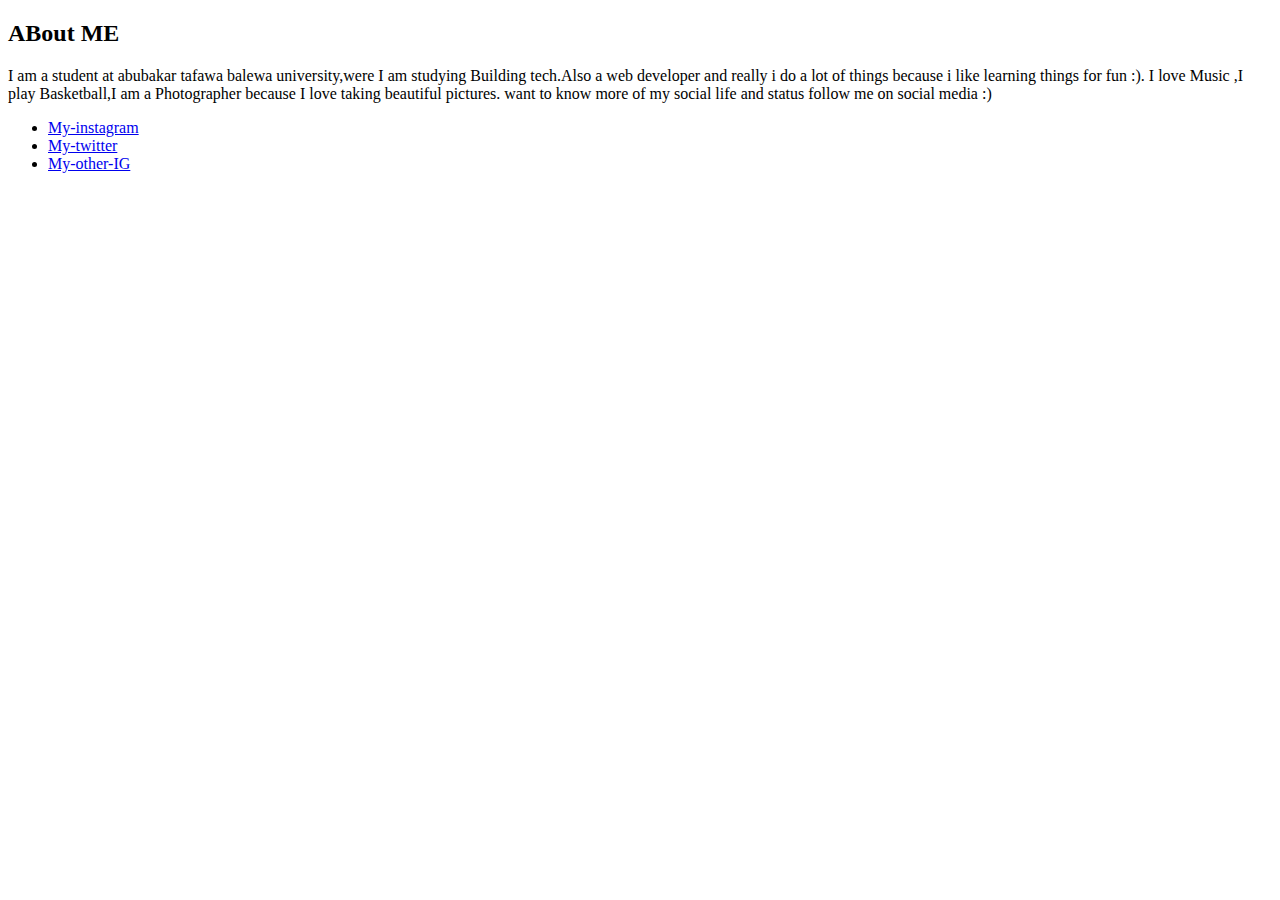
<file: nodejs/about.html>
<!DOCTYPE html>
<html lang="en">
<head>
    <meta charset="UTF-8">
    <meta http-equiv="X-UA-Compatible" content="IE=edge">
    <meta name="viewport" content="width=device-width, initial-scale=1.0">
    <title>ABout-me</title>
</head>
<body>
    <h2>ABout ME</h2>
    <p>I am a student at abubakar tafawa balewa university,were I am studying Building tech.Also a web developer and
        really i do a lot of things because i like learning things for fun :).
        I love Music ,I play Basketball,I am a Photographer because I love taking beautiful  pictures.
        want to know more of my social life and status follow me on social media :)
    </p>
   <ul>
    <li>
        <a href="https://instagram.com/codex4all">My-instagram</a>
    </li>
    <li>
        <a href="https://twitter.com/mathew4codex">My-twitter</a>
    </li>
    <li>
        <a href="https://instagram.com/mathewCodex">My-other-IG</a>
    </li>
   </ul>
</body>
</html>
</file>
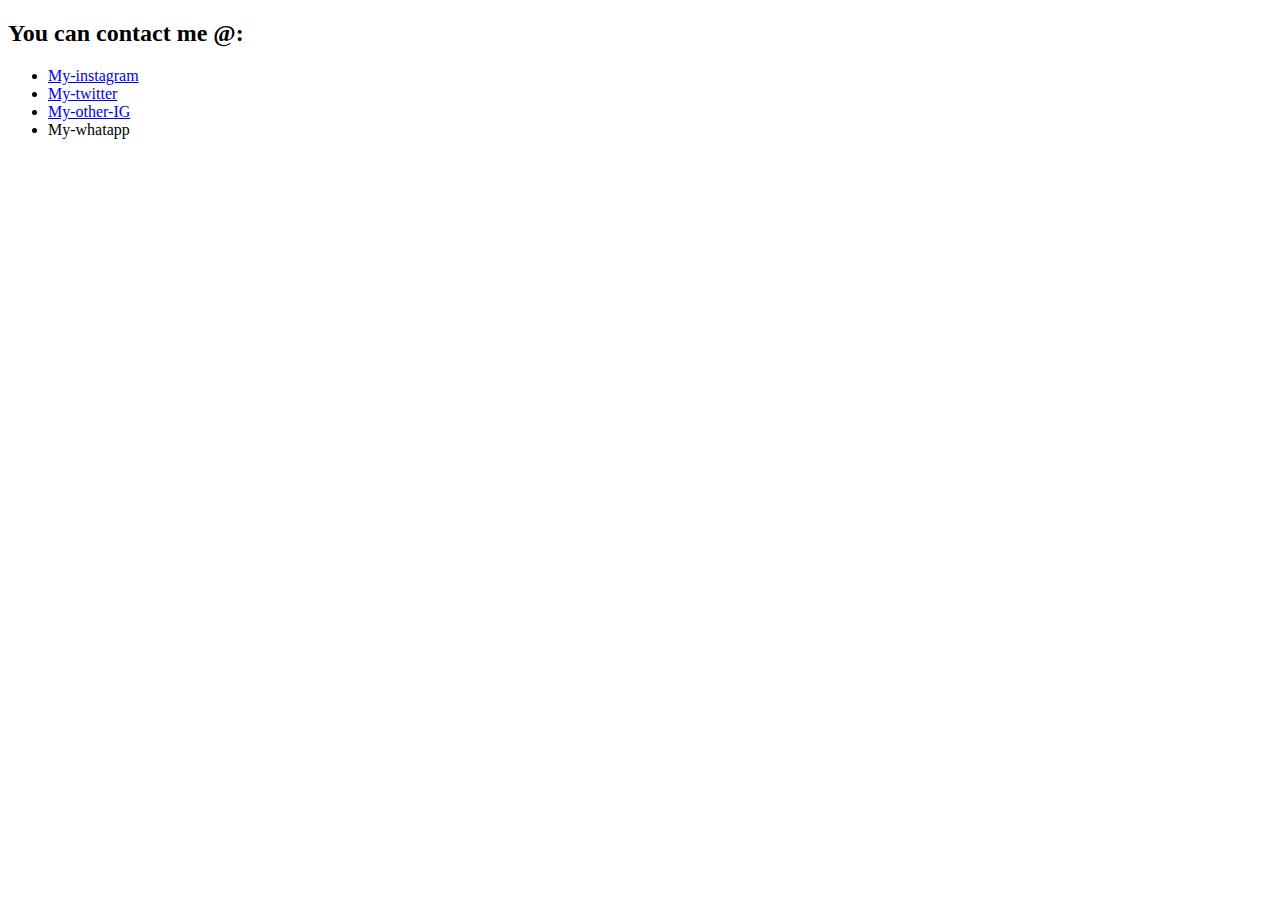
<file: nodejs/contact.html>
<!DOCTYPE html>
<html lang="en">
<head>
    <meta charset="UTF-8">
    <meta http-equiv="X-UA-Compatible" content="IE=edge">
    <meta name="viewport" content="width=device-width, initial-scale=1.0">
    <title>Contact-ME</title>
</head>
<body>
    <h2>You can contact me @:  </h2>
        <div class="contact">
           <ul>
    <li>
        <a href="https://instagram.com/codex4all">My-instagram</a>
    </li>
    <li>
        <a href="https://twitter.com/mathew4codex">My-twitter</a>
    </li>
    <li>
        <a href="https://instagram.com/mathewCodex">My-other-IG</a>
    </li>
     <li>
        <a tel:"09030252456">My-whatapp</a>
    </li>
   </ul>
  
    </div>
</body>
</html>
</file>
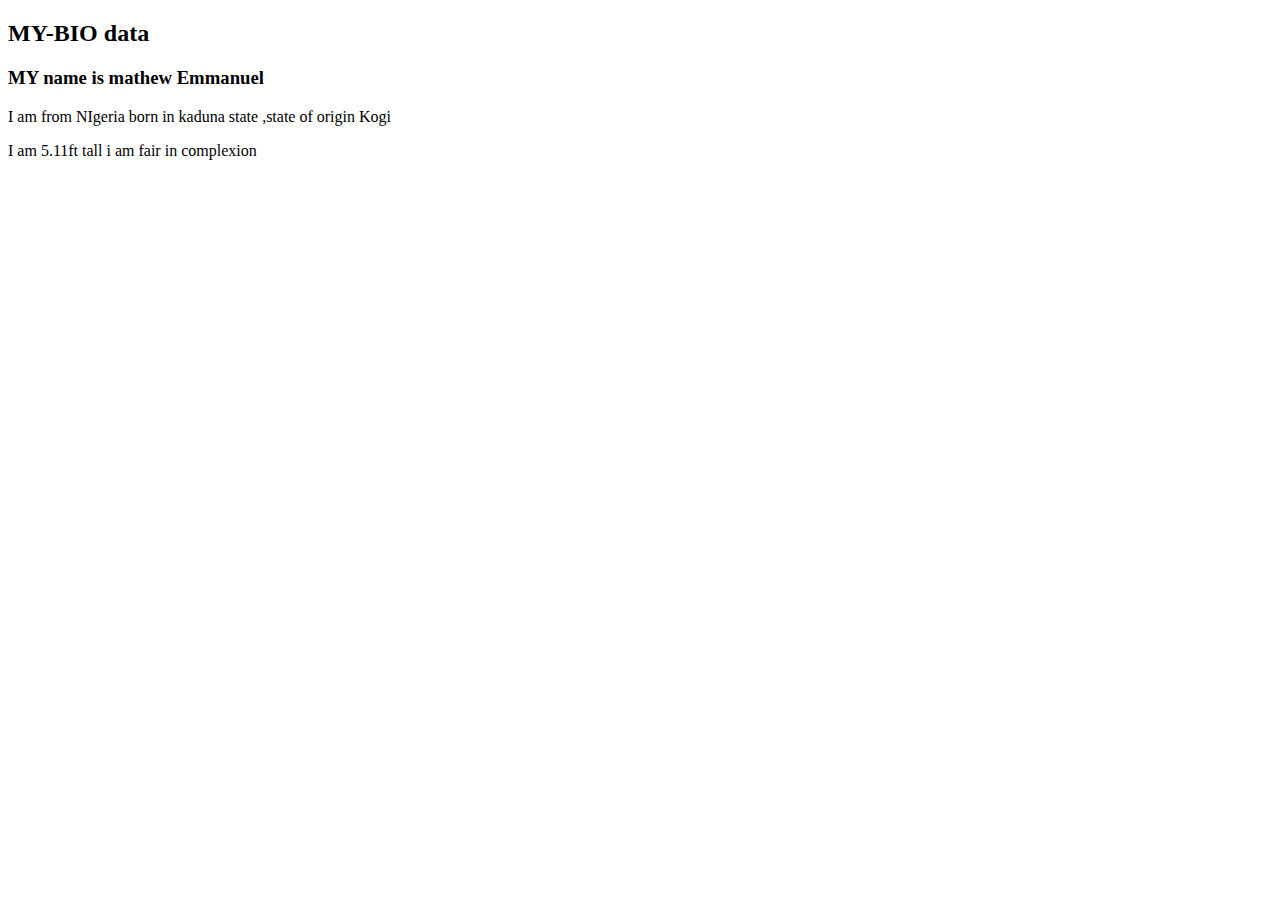
<file: nodejs/home.html>
<!DOCTYPE html>
<html lang="en">
<head>
    <meta charset="UTF-8">
    <meta http-equiv="X-UA-Compatible" content="IE=edge">
    <meta name="viewport" content="width=device-width, initial-scale=1.0">
    <title>Home-PAge</title>
</head>
<body>
    <div>
        <h2>MY-BIO data</h2>
        <h3>MY name is mathew Emmanuel</h3>
        <p>I am from NIgeria born in kaduna state ,state of origin Kogi</p>
        <p>I am 5.11ft tall i am fair in complexion</p>
        
    </div>
</body>
</html>
</file>
